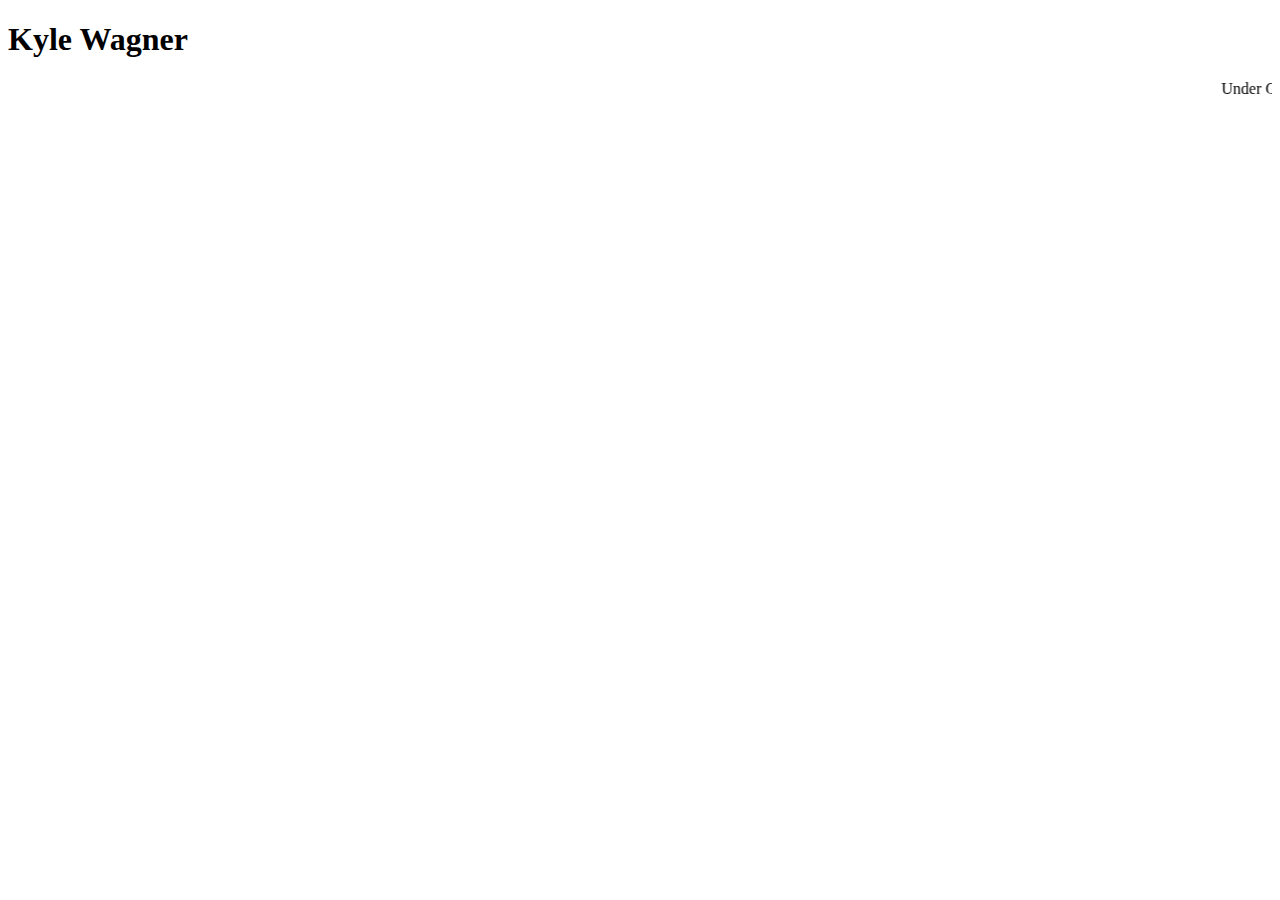
<file: index.html>
<!DOCTYPE html>
<html lang="en">
<head>
    <meta charset="UTF-8">
    <meta http-equiv="X-UA-Compatible" content="IE=edge">
    <meta name="viewport" content="width=device-width, initial-scale=1.0">
    <title>Kyle Wagner's website</title>
</head>
<body>
    <h1>Kyle Wagner</h1>
    <marquee>Under Construction</marquee>
</body>
</html>
</file>
